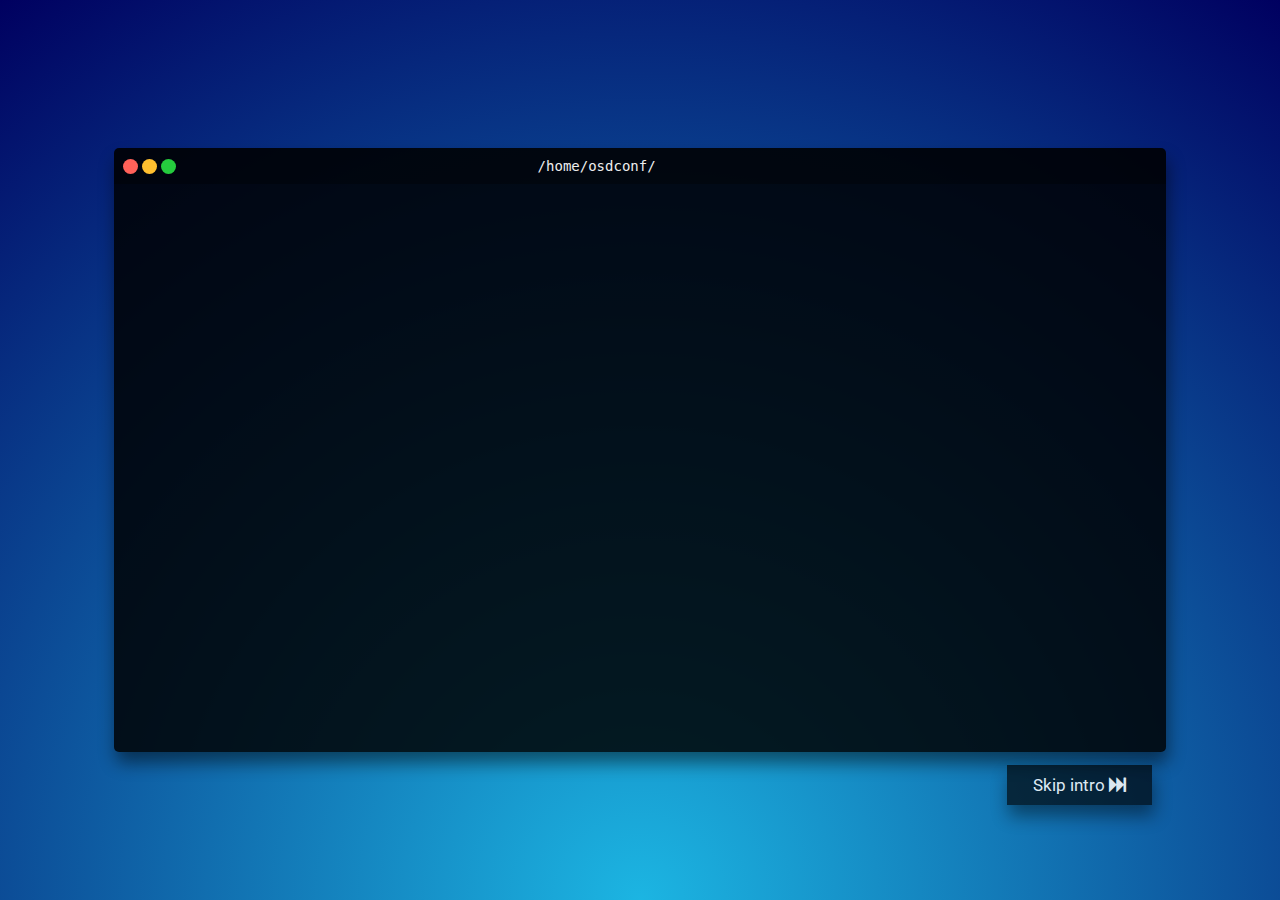
<file: Code Refrences/Conf Website/index.html>
<!DOCTYPE html>
<html>

<head>
  <meta name="viewport" content="width=device-width, initial-scale=1">
  <meta charset="utf-8">
  <title>OSDConf 2018</title>
  <link href="https://fonts.googleapis.com/css?family=Roboto" rel="stylesheet">
  <link rel="stylesheet" type="text/css" href="assets/styles/style.css">
  <link rel="stylesheet" type="text/css" href="https://cdnjs.cloudflare.com/ajax/libs/font-awesome/4.7.0/css/font-awesome.min.css">
</head>

<body>
  <div class="main">

    <div class="overlay">
      <img src="assets/images/osdpng.png" height="229px" width="358.5px">
      <form action="main.html">
        <button class="proceed" type="submit">Jump In</button>
      </form>
    </div>

    <div class="screen">
      <div class="navbar">
        <button class="close">
        </button>
        <button class="minimize">
        </button>
        <button class="maximize">
        </button>
        <span class="session">/home/osdconf/</span>
      </div>

      <div class="terminal">
        <div class="line">
          <span class="dollar dollar1">$</span>
          <p class="line1">&nbsp;Welcome to OSDConf
            <span class="cursor1">_</span>
          </p>
        </div>

        <div class="line">
          <p class="line2">&nbsp;&nbsp;> fetching event details...</p>
        </div>

        <div class="line">
          <span class="dollar dollar2">$</span>
          <p class="line3">&nbsp;whoami
            <span class="cursor3">_</span>
          </p>
        </div>

        <div class="line">
          <span class="dollar dollar3">&nbsp;&nbsp;></span>
          <p class="line4">&nbsp;OSDConf 18</p>
        </div>

        <div class="line">
          <span class="dollar dollar4">$</span>
          <p class="line5">&nbsp;date
            <span class="cursor4">_</span>
          </p>
        </div>

        <div class="line">
          <span class="dollar dollar5">&nbsp;&nbsp;></span>
          <p class="line6">&nbsp;11-12 march 2018</p>
        </div>

        <div class="line">
          <span class="dollar dollar6">$</span>
          <p class="line7">&nbsp;locate osdconf
            <span class="cursor5">_</span>
          </p>
        </div>

        <div class="line">
          <span class="dollar dollar7">&nbsp;&nbsp;></span>
          <p class="line8">&nbsp;Jaypee Institute of information technology,sec-62 Noida</p>
        </div>

      </div>
    </div>
    <a class="skip" href="./main.html">Skip intro
      <i class="fa fa-fast-forward" aria-hidden="true"></i>
    </a>
  </div>

</body>

</html>
</file>
<file: Code Refrences/Conf Website/assets/styles/style.css>
body {
  margin: 0;
  background: #1CB5E2;
  background-image: -webkit-radial-gradient(bottom, circle cover, #1CB5E2 0%, #000060 100%);
  background-image: radial-gradient(bottom, circle cover, #1CB5E2 0%, #000060 100%);
  overflow-x: hidden;
  overflow-y: hidden;
}

.main {
  height: 100vh;
  display: flex;
  justify-content: center;
  align-items: center;
  flex-direction: column;
}

.overlay {
  display: flex;
  position: fixed;
  z-index: 100;
  padding: 10px;
  height: 0vh;
  width: 100%;
  justify-content: center;
  align-items: center;
  flex-direction: column;
  visibility: hidden;
  color: white;
  animation: appear 770ms ease-in 1 forwards;
  animation-delay: 8.6s;
  font-size: 40px;
  transition: all 870ms ease-in-out;
}

.proceed {
  height: 40px;
  width: 140px;
  box-shadow: none;
  border: 0;
  font-family: 'Roboto',sans-serif;
  font-size: 18px;
  border-radius: 20px;
  background-color: #0288d1;
  color: white;
  z-index: 100;
  margin-bottom: 40px;
  border: 2px solid white;
  transition-duration: 0.5s;
}

.proceed:hover {
  width: 200px;
  background-color: white;
  color: #0288d1;
  cursor: pointer;
}

@keyframes appear {
  0% {
    height: 0vh;
    width: 0%;
    visibility: hidden;
    background: transparent;
  }
  
  50% {
    height: 0vh;
    width: 0%;
    visibility: hidden;
    background: rgba(0,0,0,0.80);
  }

  100% {
    height: 100vh;
    width: 100%;
    visibility: visible;
    background: rgba(0,0,0,0.80);
  }
}


.navbar {
  height: 4vh;
  padding-left: 5px;
  background: rgba(0,0,0,0.89);
  color: #eeeeee;
  font-family: monospace;
  font-size: 14px;
  border-top-left-radius: 5px;
  border-top-right-radius: 5px;
  display: flex;
  align-content: center;
  align-items: center;
}

.navbar button {
  height: 15px;
  width: 15px;
  border-radius: 50%;
  margin-left: 4px;
  box-shadow: none;
  outline: none;
  border: 0;
}

.skip {
  border: none;
  height: 40px;
  width: 145px;
  background-color: rgba(0,0,0,0.78);
  font-size: 17px;
  text-align: center;
  line-height: 40px;
  color: white;
  position: absolute;
  top: 85%;
  right: 10vw;
  font-family: 'Roboto',sans-serif;
  box-shadow: 2px 11px 17px rgba(0, 0, 0, 0.48);
  text-decoration: none !important;
  opacity: 0.85;
}

.skip:hover {
  opacity: 1;
}

.close {
  background-color: #ff6159;
}
.minimize {
  background-color: #ffbf2f;
}
.maximize {
  background-color: #25cc3e;
}

p {
  position: relative;
  text-align: left;
  font-size: 1.25em;
  font-family: monospace;
  white-space: nowrap;
  overflow: hidden;
  width: 0;
}

.screen {
  min-height: 50vh;
  min-width: 80vw;
  border-radius: 7px;
  box-shadow: 2px 11px 17px rgba(0, 0, 0, 0.48);
}

.session {
  position: absolute;
  text-align: center;
  font-family: monospace;
  left: 42%; 
}

.terminal {
  min-height: 60vh;
  min-width: 80vw;
  border-bottom-left-radius: 5px;
  border-bottom-right-radius: 5px;
  font-family: monospace;
  font-weight: 200;
  font-size: 14px;
  padding: 14px;
  color: white;
  background: rgba(0,0,0,0.84);
}

.line {
  display: flex;
  margin-bottom: -10px;
  margin-top: -10px;
  justify-content: flex-start;
  align-content: flex-start;
  align-items: baseline;
  font-weight: 200;
  font-size: 14px;
}

.line1 {
  color: #9CD9F0;
  animation: type 1.3s 1s forwards;
}

.line2 {
  color: #CDEE69;
  animation: type 20ms 2.3s linear forwards;
}

.line3 {
  color: #E09690;
  animation: type 1.2s 3.2s forwards;
}

.line4 {
  color: red;
  animation: type 20ms 4.5s forwards;
}

.line5 {
  color: #E09690;
  animation: type 1.2s 5.1s forwards;
}

.line6 {
  color: #9CD9F0;
  animation: type 20ms 6.1s forwards;
}

.line7 {
  color: #E09690;
  animation: type 1.2s 7s forwards;
}

.line8 {
  color: #9CD9F0;
  animation: type 20ms 8s forwards;
}

.cursor1 {
  animation: blink 0.6s 0.8s 2 forwards;
}

.cursor3 {
  animation: blink 0.7s 2.8s 2 forwards;
}

.cursor4 {
  animation: blink 0.5s 5s 2 forwards;
}

.cursor5 {
  animation: blink 0.5s 6.8s 2 forwards;
}

.dollar {
  font-family: monospace;
  font-weight: 200;
  font-size: 17px;
}

.dollar1 {
  visibility: hidden;
  animation: dollar_appear 10ms linear forwards;
  color: #9CD9F0;
}

.dollar2 {
  visibility: hidden;
  animation: dollar_appear 10ms linear forwards;
  animation-delay: 2.3s;
  color: #E09690;
}

.dollar3 {
  visibility: hidden;
  animation: dollar_appear 10ms linear forwards;
  animation-delay: 4.5s;
  color: #CDEE69;
}

.dollar4 {
  visibility: hidden;
  animation: dollar_appear 10ms linear forwards;
  animation-delay: 4.5s;
  color: #E09690;
}

.dollar5 {
  visibility: hidden;
  animation: dollar_appear 10ms linear forwards;
  animation-delay: 6.1s;
  color: #CDEE69;
}

.dollar6 {
  visibility: hidden;
  animation: dollar_appear 10ms linear forwards;
  animation-delay: 6.1s;
  color: #E09690;
}

.dollar7 {
  visibility: hidden;
  animation: dollar_appear 10ms linear forwards;
  animation-delay: 8s;
  color: #CDEE69;
}

@keyframes blink {
  0% {
    opacity: 0;
  }
  40% {
    opacity: 0;
  }
  50% {
    opacity: 1;
  }
  90% {
    opacity: 1;
  }
  100% {
    opacity: 0;
  }
}

@keyframes type {
  0% {
    width: 0;
  }

  100% {
    width: 40em;
  }
}


@keyframes result_appear {
  to {
    visibility: visible;
  }
}

@keyframes dollar_appear {
  to {
    visibility: visible;
  }
}

/* media queries */

@media only screen and (max-width: 420px) {

  .screen {
    display: none;
  }

  .skip {
    display: none;
  }

  .overlay {
    visibility: visible;
    animation: none;
    padding: 20px;
  }

  .overlay img {
    height: 185px;
    width: 300.5px;
  }
}
</file>
